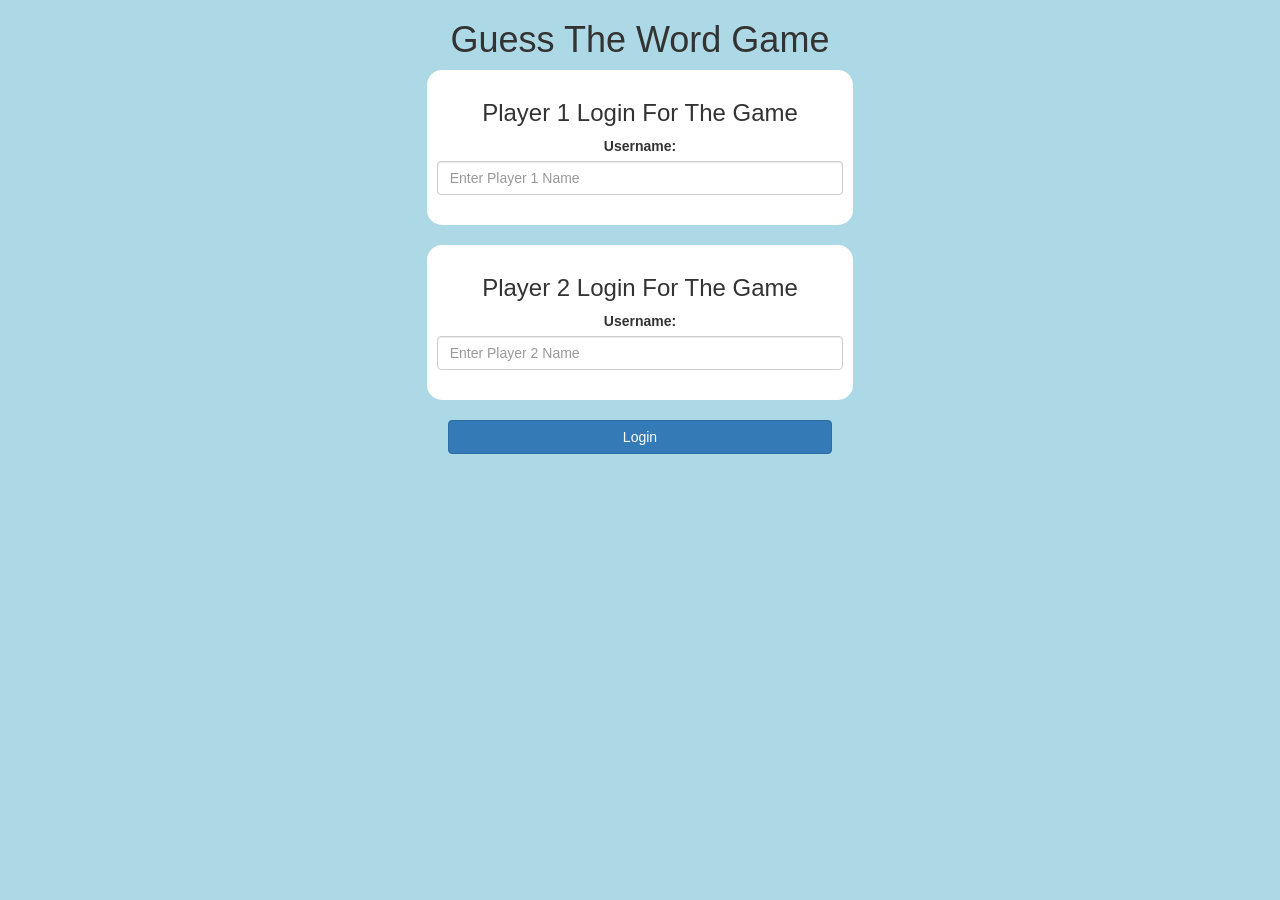
<file: index.html>
<!DOCTYPE html>
<html>
<head>
	<title>Guess The Word</title>

<meta name="viewport" content="width=device-width, initial-scale=1">
<link rel="stylesheet" href="https://maxcdn.bootstrapcdn.com/bootstrap/3.4.0/css/bootstrap.min.css">
<script src="https://ajax.googleapis.com/ajax/libs/jquery/3.4.1/jquery.min.js"></script>
<script src="https://maxcdn.bootstrapcdn.com/bootstrap/3.4.0/js/bootstrap.min.js"></script>

<link rel="stylesheet" type="text/css" href="game.css">

<script src="game_login.js"></script>
</head>
<body>
	<center>
		<h1>Guess The Word Game</h1>
		<div class="col-lg-4 col-sm-8 col-xs-11 login_div1">
			<h3>Player 1 Login For The Game</h3>
			<label>Username: </label>
			<input type="text" id="p1name" class="form-control" placeholder="Enter Player 1 Name">
			<br>
		</div>
		<br>
		<div class="col-lg-4 col-sm-8 col-xs-11 login_div2">
			<h3>Player 2 Login For The Game</h3>
			<label>Username: </label>
			<input type="text" id="p2name" class="form-control" placeholder="Enter Player 2 Name">
			<br>
		</div>
		<br>
		<button style="width:30%" class="btn btn-primary" onclick="addUser()">Login</button>
	</center>
</body>
</html>
</file>
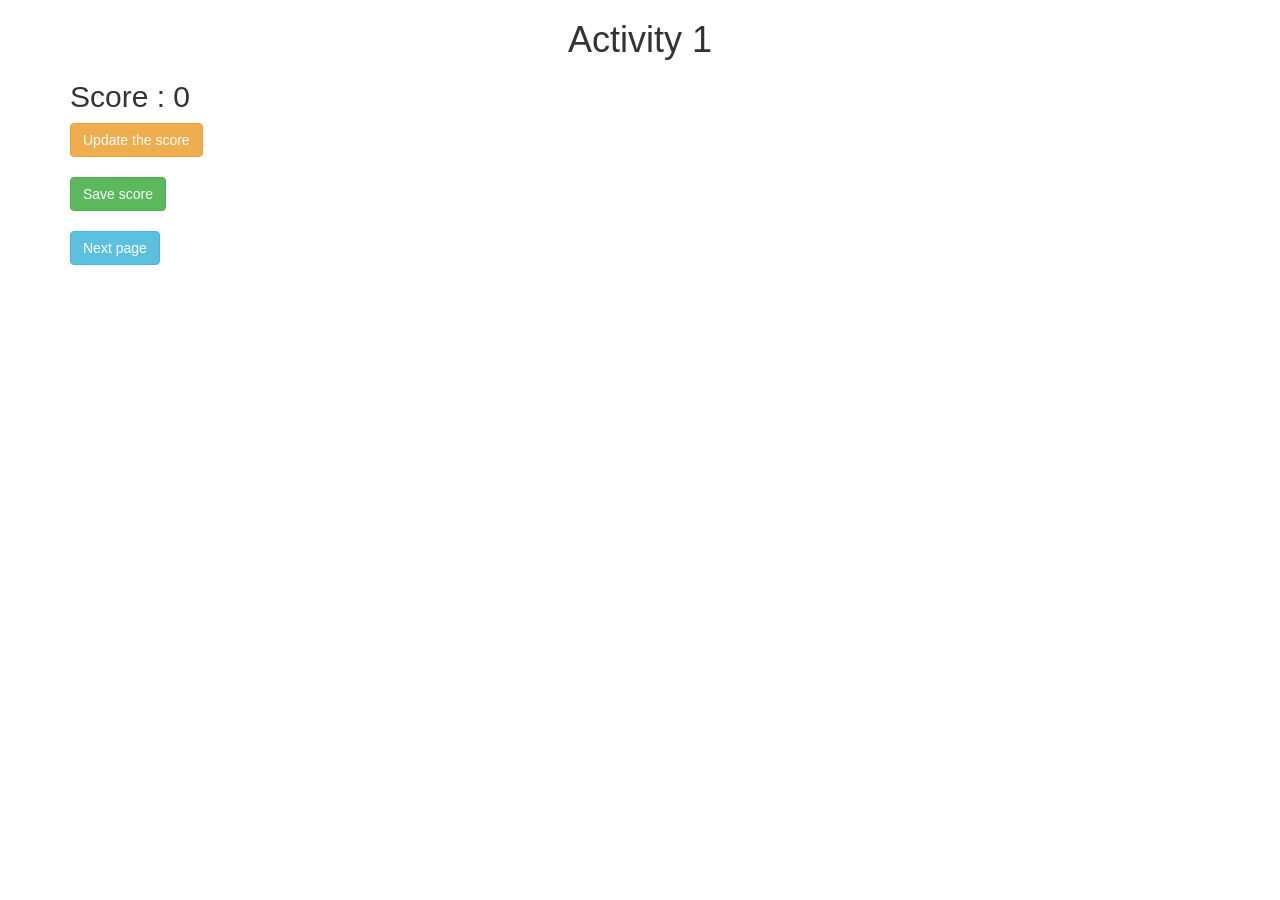
<file: activity_1.html>
<!DOCTYPE html>
<html>
<head>
	<title>Activity 1</title>

<meta name="viewport" content="width=device-width, initial-scale=1">
<link rel="stylesheet" href="https://maxcdn.bootstrapcdn.com/bootstrap/3.4.0/css/bootstrap.min.css">
<script src="https://ajax.googleapis.com/ajax/libs/jquery/3.4.1/jquery.min.js"></script>
<script src="https://maxcdn.bootstrapcdn.com/bootstrap/3.4.0/js/bootstrap.min.js"></script>
</head>
<body>

	<div class="container">
		<h1 style="text-align: center;">Activity 1</h1>
		<h2 id="score">Score : 0</h2>
		<button class="btn btn-warning" onclick="updateScore()">Update the score</button>
		<br>
		<br>

		<button class="btn btn-success" onclick="saveScore()">Save score</button>
		<br>
		<br>

		<button class="btn btn-info" onclick="nextPage()">Next page</button>
	</div>
	
<script src="activity1.js"></script>
</body>
</html>
</file>
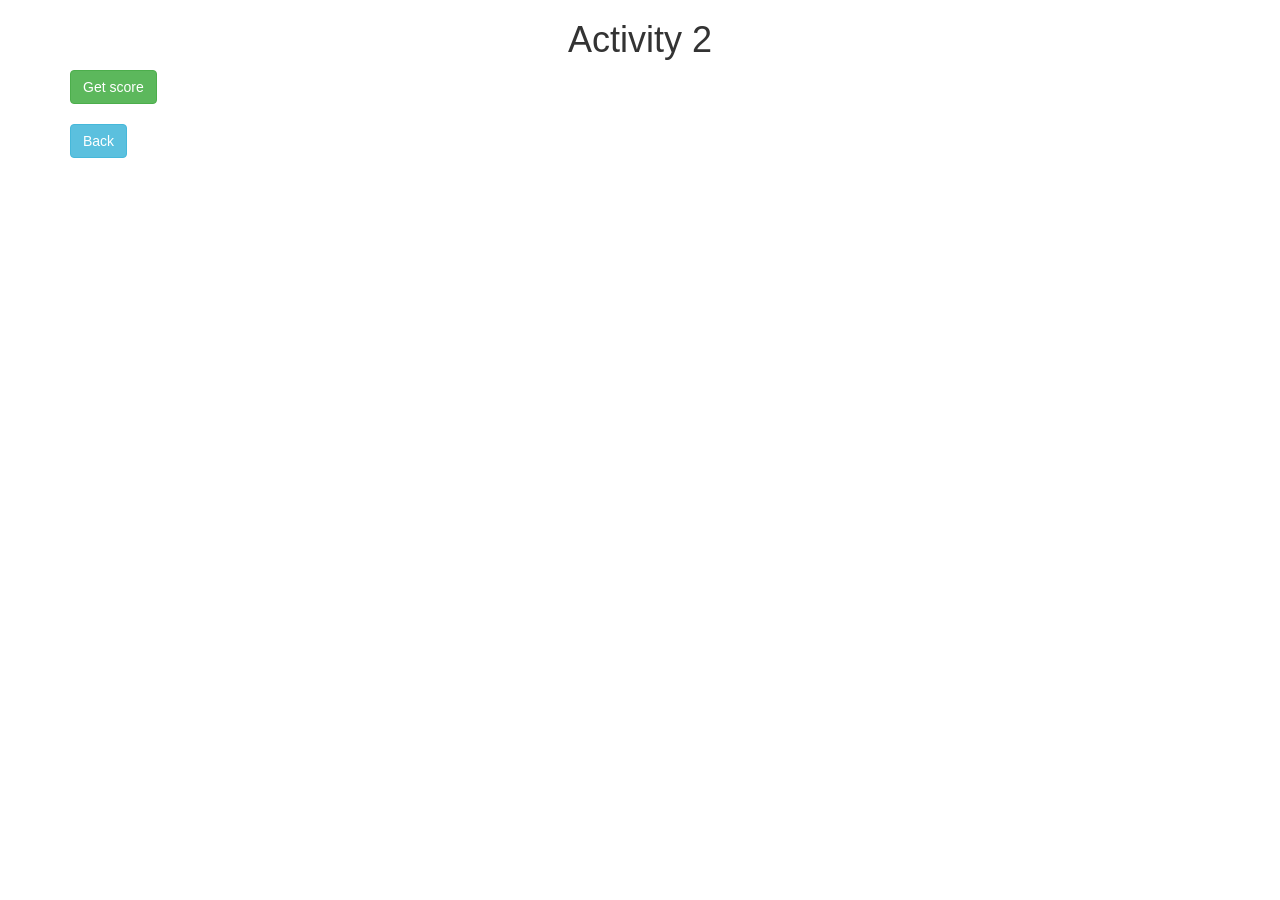
<file: activity_2.html>
<!DOCTYPE html>
<html>
<head>
	<title>Activity 2</title>
	
<meta name="viewport" content="width=device-width, initial-scale=1">
<link rel="stylesheet" href="https://maxcdn.bootstrapcdn.com/bootstrap/3.4.0/css/bootstrap.min.css">
<script src="https://ajax.googleapis.com/ajax/libs/jquery/3.4.1/jquery.min.js"></script>
<script src="https://maxcdn.bootstrapcdn.com/bootstrap/3.4.0/js/bootstrap.min.js"></script>
</head>
<body>

<div class="container">
	<h1 style="text-align: center;">Activity 2</h1>
	<div id="update"></div>
	<button class="btn btn-success" onclick="getScore()">Get score</button>
	<br>
	<br>
	<button class="btn btn-info" onclick="back()">Back</button>
</div>

<script src="activity2.js"></script>
</body>
</html>
</file>
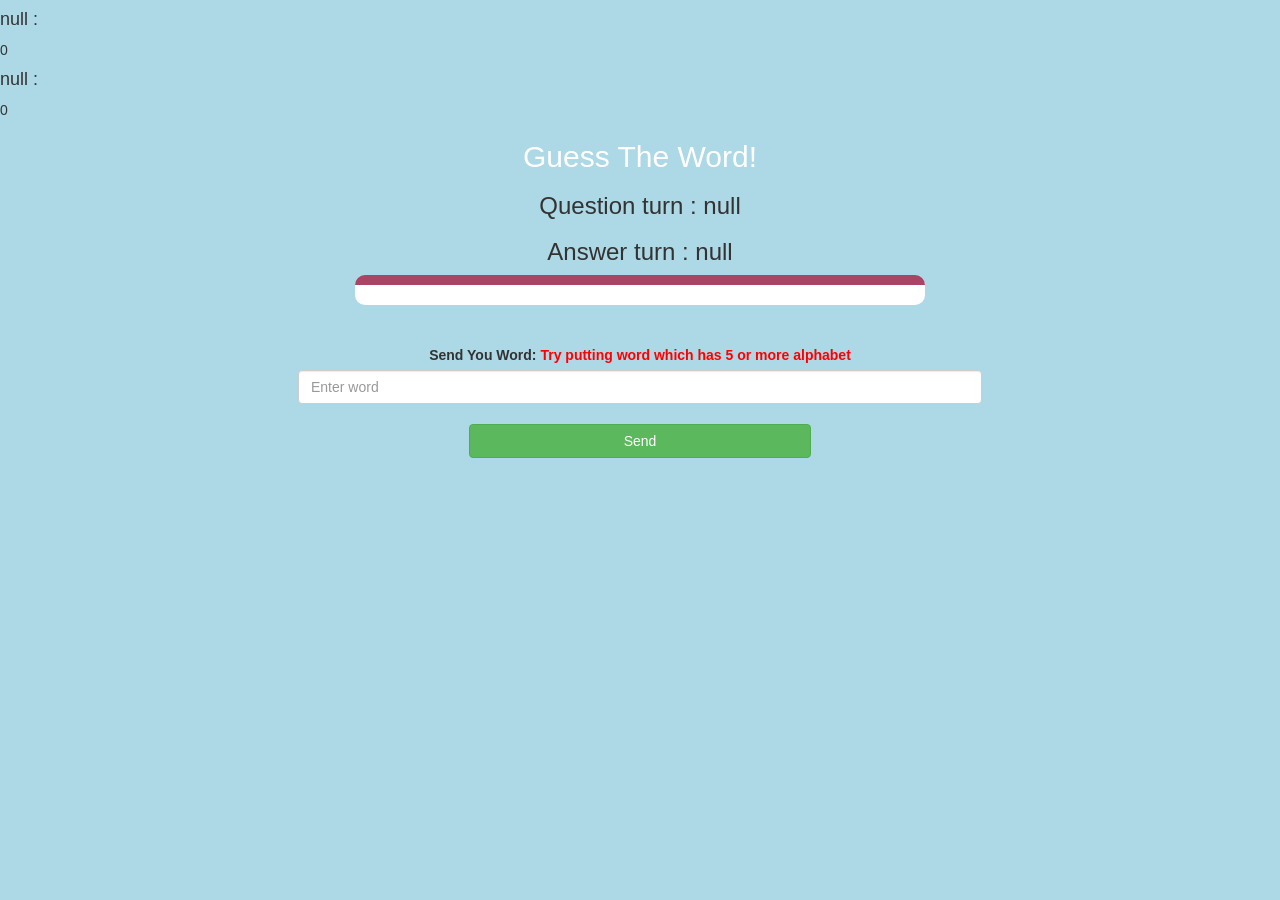
<file: game_page.html>
<!DOCTYPE html>
<html>
<head>
	<title>Guess The Word</title>

<meta name="viewport" content="width=device-width, initial-scale=1">
<link rel="stylesheet" href="https://maxcdn.bootstrapcdn.com/bootstrap/3.4.0/css/bootstrap.min.css">
<script src="https://ajax.googleapis.com/ajax/libs/jquery/3.4.1/jquery.min.js"></script>
<script src="https://maxcdn.bootstrapcdn.com/bootstrap/3.4.0/js/bootstrap.min.js"></script>

<link rel="stylesheet" type="text/css" href="game.css">
</head>
<body>
<h4 id="p1name"></h4><span id="p1score"></span>
<br>
<h4 id="p2name"></h4><span id="p2score"></span>
<div class="container">
	<center>
		<h2 style="color: white;">Guess The Word!</h2>
		<h3 id="player_ques"></h3>
		<h3 id="player_ans"></h3>
		<div id="output" class="col-lg-6"></div>
		<br>
		<br>

		<label>Send You Word: <b style="color: red">Try putting word which has 5 or more alphabet</b></label>
		<input type="text" id="word" class="form-control" placeholder="Enter word">
		
		<br>
		<button onclick="send()" class="btn btn-success" style="width:30%;">Send</button>
	</center>
</div>

<script src="game_page.js"></script>
</body>
</html>
</file>
<file: game.css>
body
{
	background: lightblue;
}

	.login_div1 , .login_div2
	{
		background: white;
		padding: 10px;
		float: none;
		border-radius: 15px;
	}


#player1_name , #player2_name
{
	display: inline-block;
	margin-left: 20px;
}
#word
{
	width: 60%;
}
#word_display
{
	letter-spacing: 5px;
}
#output
{
background: white;
border-radius: 10px;
border-top: 10px solid #AA4465;
padding: 10px;
float: none;
text-align: left;
}
</file>
